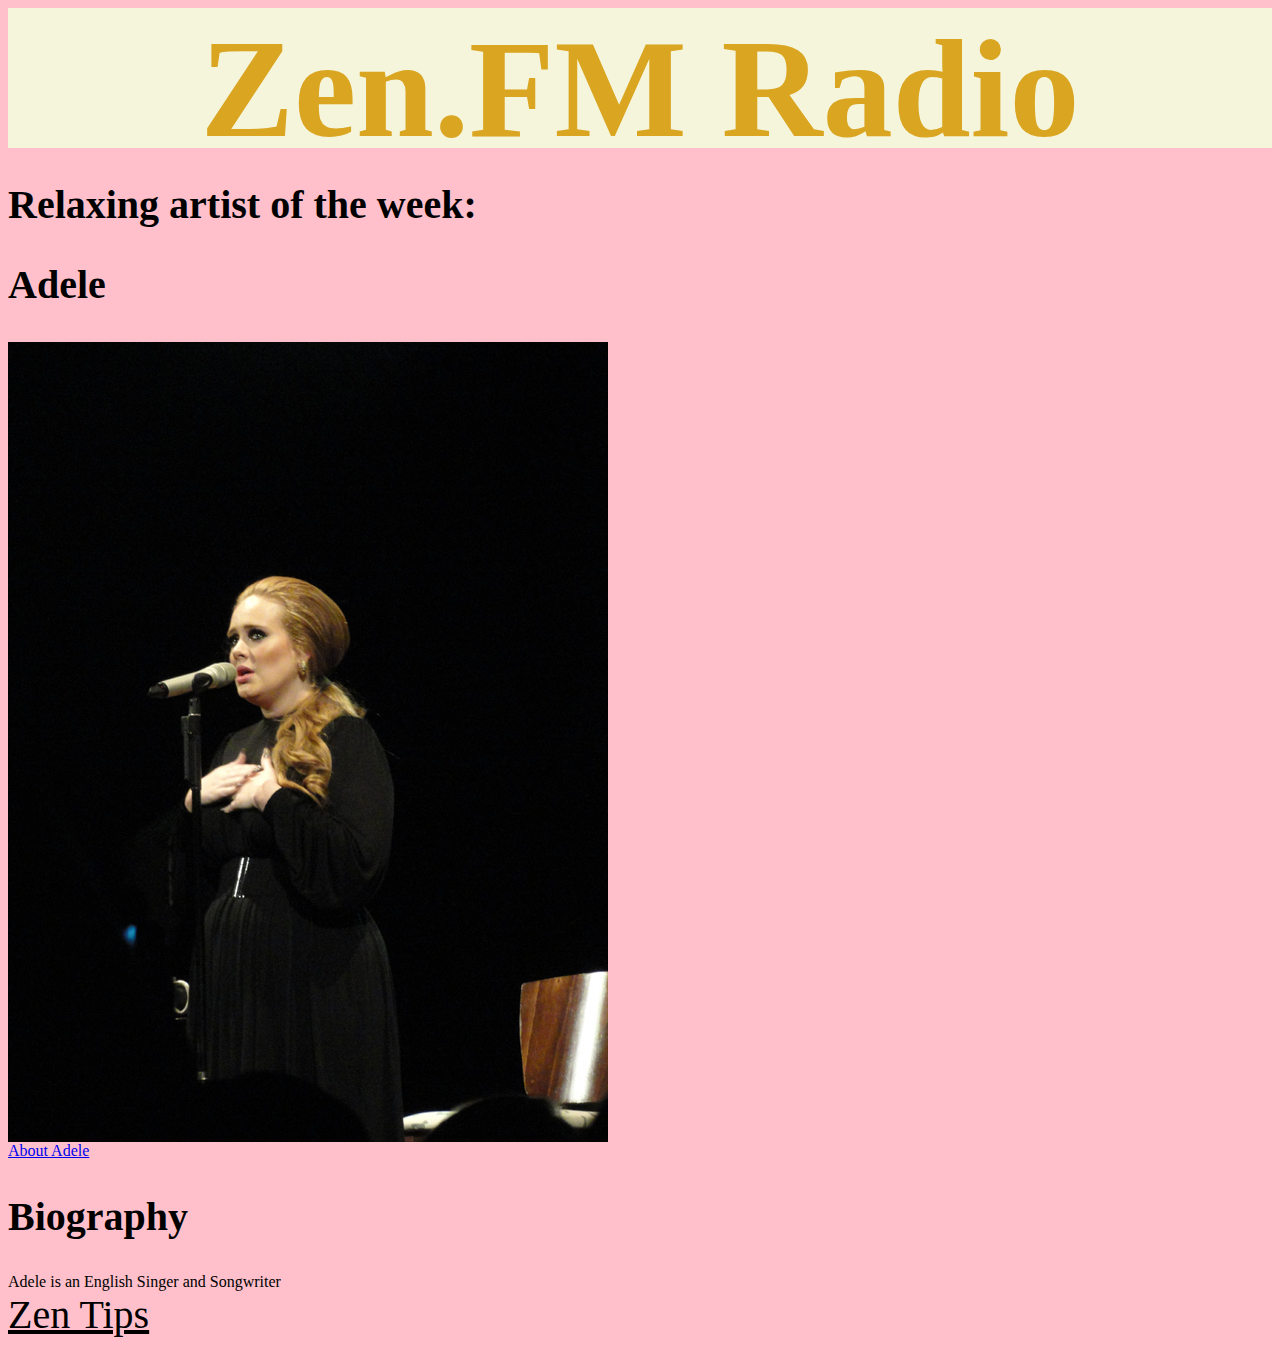
<file: index.html>
<html>
    <head>
        <title>
            Zen Radio
        </title>
        <link rel="stylesheet" href="styles.css">
    </head>
    <body>
        <header>
            <h1>
Zen.FM Radio
            </h1>
        </header>
        <section> 
            <h2>Relaxing artist of the week: </h2>
            <h2>Adele</h2> 
       
        </section>
        <section>
            <img src="adele.jpg" alt="photo of adele">
            <nav>
                <a href="http://www.adele.com">About Adele</a>
           <article>
<h2>Biography</h2>
Adele is an English Singer and Songwriter
           </article>
            </nav>
      
      </section>
      <a id="zen" href="zentips.html">Zen Tips</a>
    </body>
</html>
</file>
<file: styles.css>
html{
    background-color: pink;
}
header{
    background-color: beige;
    height: 140px;
font-size: 70px;
text-align: center;
color: goldenrod
}
h1{

}
/* img{ */
    height: 500px;
}
article{
    font-size: 30
}
h2{
    font-size: 40
}
#zen {
    font-size: 40px;
    color: black;
}
</file>
